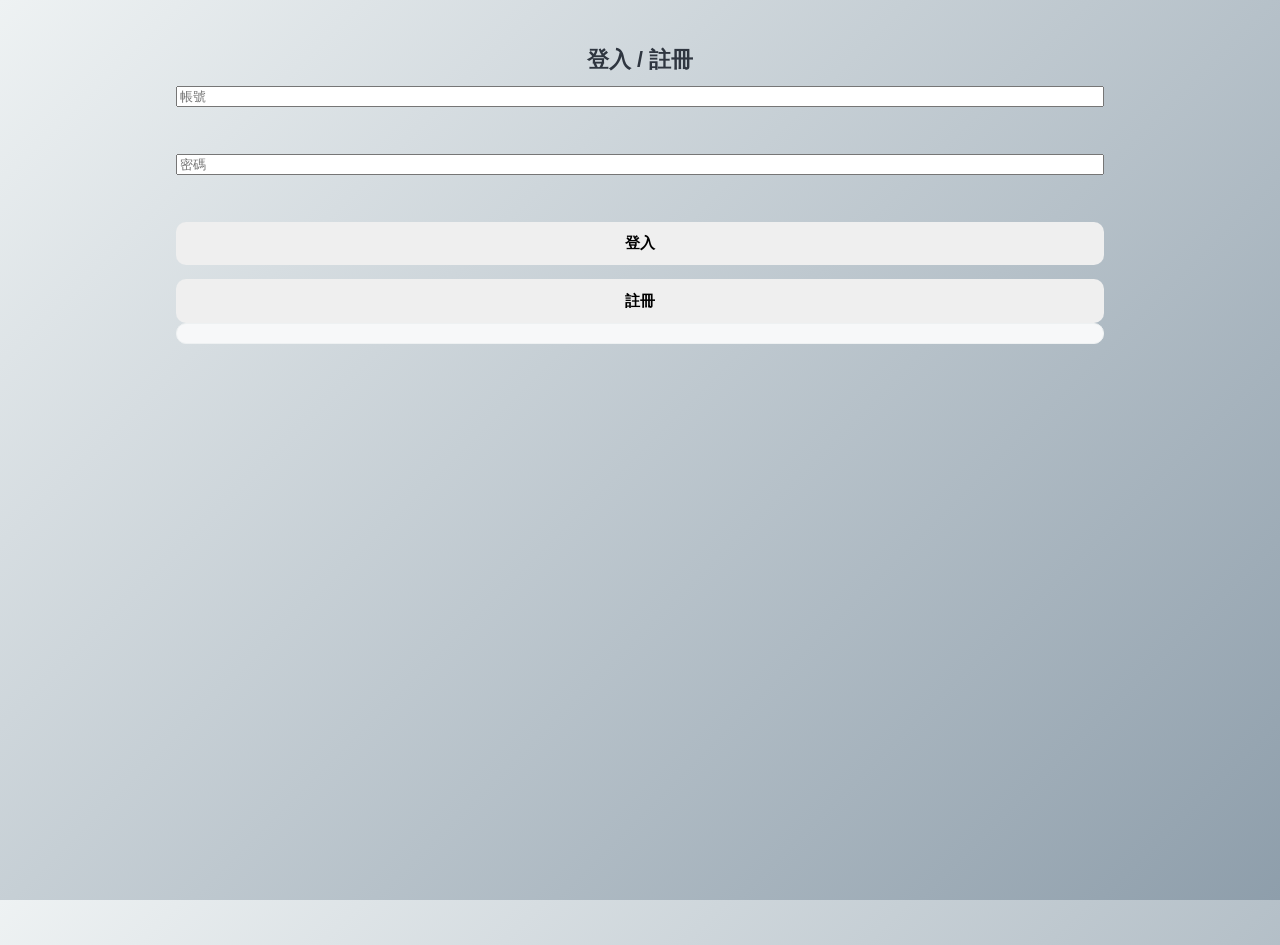
<file: index.html>
<!DOCTYPE html>
<html lang="zh-TW">
<head>
  <meta charset="utf-8">
  <title>影片清單</title>
  <link rel="stylesheet" href="style.css">
</head>
<body>
  <div class="navbar">
    <h2>影片管理</h2>
    <span id="welcomeUser"></span>
    <button id="logoutBtn" style="display:none;">登出</button>
  </div>

  <div class="container">
    <h3>影片上傳</h3>
    <div id="uploadSection" style="display:none;">
      <form id="uploadForm">
        <input type="file" id="fileInput" accept="video/*"><br>
        <button type="submit" id="uploadBtn">上傳</button>
        <progress id="progressBar" value="0" max="100"></progress>
        <div id="status" class="status"></div>
      </form>
    </div>
    <h3>我的影片清單 <button onclick="loadVideos()">🔄 重新整理</button></h3>
    <div id="videoList"></div>
  </div>
  <script src="script.js"></script>
</body>
</html>
</file>
<file: style.css>
/* ========================
   Base Reset & Typography
======================== */
* { box-sizing: border-box; }

html, body {
  height: 100%;
  margin: 0;
  padding: 0;
}

body {
  font-family: -apple-system, BlinkMacSystemFont, "Segoe UI", Roboto,
               "Helvetica Neue", Arial, "Noto Sans TC", "PingFang TC",
               "Microsoft JhengHei", sans-serif;
  background: linear-gradient(135deg, #eef2f3, #8e9eab);
  color: #333;
}

/* ========================
   Navbar
======================== */
.navbar {
  position: sticky;
  top: 0;
  z-index: 10;
  display: flex;
  align-items: center;
  justify-content: space-between;
  padding: 0.75rem 1.25rem;
  background: #4CAF50;
  color: #fff;
  box-shadow: 0 2px 10px rgba(0,0,0,0.12);
}

.logo {
  margin: 0;
  font-size: 1.15rem;
  font-weight: 700;
  letter-spacing: 0.5px;
}

.nav-actions {
  display: flex;
  align-items: center;
  gap: 0.75rem;
}

#welcomeUser {
  font-size: 0.95rem;
  font-weight: 600;
  opacity: 0.95;
}

/* ========================
   Layout & Card
======================== */
.container {
  width: 100%;
  max-width: 960px;
  margin: 5vh auto;
  padding: 0 1rem;
}

.container h2 {
  margin: 0 0 0.75rem 0;
  font-size: 1.35rem;
  text-align: center;
  color: #2f3640;
}

#uploadSection,
.card {
  background: #fff;
  padding: 1.25rem;
  border-radius: 14px;
  box-shadow: 0 10px 24px rgba(0,0,0,0.12);
}

/* ========================
   Form & Inputs
======================== */
form {
  display: grid;
  gap: 0.9rem;
}

input[type="file"] {
  width: 100%;
  padding: 0.75rem;
  border: 1px solid #e6e6e6;
  border-radius: 10px;
  background: #fafafa;
  transition: border-color 0.2s ease, background 0.2s ease;
}

input[type="file"]:focus {
  outline: none;
  border-color: #4CAF50;
  background: #fff;
}

/* ========================
   Buttons
======================== */
button {
  appearance: none;
  border: none;
  border-radius: 10px;
  padding: 0.7rem 1.25rem;
  font-size: 0.95rem;
  font-weight: 600;
  cursor: pointer;
  transition: transform 0.05s ease, box-shadow 0.2s ease, background 0.2s ease;
}

button:active { transform: translateY(1px); }

/* Upload */
#uploadBtn {
  background: #4CAF50;
  color: #fff;
  box-shadow: 0 6px 14px rgba(76,175,80,0.25);
}
#uploadBtn:hover { background: #43a047; }

/* Logout */
#logoutBtn {
  background: #e74c3c;
  color: #fff;
  box-shadow: 0 6px 14px rgba(231,76,60,0.25);
}
#logoutBtn:hover { background: #d84335; }

/* ========================
   Progress Bar
======================== */
progress {
  width: 100%;
  height: 10px;
  appearance: none;
  -webkit-appearance: none;
  border: none;
  border-radius: 999px;
  background-color: #eee;
  overflow: hidden;
}
progress::-webkit-progress-bar {
  background-color: #eee;
  border-radius: 999px;
}
progress::-webkit-progress-value {
  background-color: #4CAF50;
  border-radius: 999px;
}
progress::-moz-progress-bar {
  background-color: #4CAF50;
  border-radius: 999px;
}

/* ========================
   Status Box
======================== */
.status {
  font-size: 0.92rem;
  color: #555;
  background: #f7f8f9;
  border: 1px solid #eef1f2;
  border-radius: 10px;
  padding: 0.6rem 0.75rem;
  word-break: break-word;
}

/* ========================
   Video Grid
======================== */
#videoList {
  display: grid;
  grid-template-columns: repeat(auto-fill, minmax(200px, 1fr)); /* 自動填滿 */
  gap: 16px;
  margin-top: 20px;
}

/* 每張卡片固定寬高 */
.video-card {
  width: 200px;       /* 固定寬度 */
  height: 280px;      /* 固定高度 */
  border: 1px solid #ddd;
  border-radius: 8px;
  padding: 8px;
  text-align: center;
  box-shadow: 0 2px 4px rgba(0,0,0,0.1);
  background: #fff;
  display: flex;          /* 讓內部元素置中 */
  flex-direction: column;
  justify-content: space-between;
}

/* Hover 效果 */
.video-card:hover {
  transform: translateY(-4px) scale(1.03); /* 微微浮起 */
  box-shadow: 0 6px 16px rgba(0,0,0,0.15); /* 陰影加深 */
}

/* 縮圖容器 */
.video-card .thumb-wrapper {
  position: relative;
  width: 100%;
  height: 120px;
  border-radius: 6px;
  overflow: hidden;
}

/* Thumbnail */
/* 縮圖固定高度 */
.video-card img,
.video-card .placeholder {
  width: 100%;
  height: 140px;  /* 縮圖區固定 */
  object-fit: cover;
  border-radius: 6px;
}

/* 播放 Icon */
.video-card .play-icon {
  position: absolute;
  top: 50%;
  left: 50%;
  transform: translate(-50%, -50%);
  font-size: 36px;
  color: rgba(255, 255, 255, 0.85);
  opacity: 0;
  transition: opacity 0.25s ease;
  pointer-events: none;
}

/* Hover 時顯示播放 Icon */
.video-card .thumb-wrapper:hover .play-icon {
  opacity: 1;
}

.video-card .placeholder {
  display: flex;
  align-items: center;
  justify-content: center;
  background: #f0f0f0;
  color: #888;
  font-size: 14px;
}

/* Title 檔名 */
.video-card a {
  display: block;
  margin-top: 6px;
  font-weight: bold;
  color: #007BFF;
  text-decoration: none;
  white-space: nowrap;      /* 單行 */
  overflow: hidden;
  text-overflow: ellipsis;  /* 超出省略 */
}
.video-card a:hover { text-decoration: underline; }

/* Size 檔案大小 */
.video-card .size {
  color: #666;
  font-size: 12px;
  margin-top: 4px;
}

/* Delete Button 刪除按鈕 */
.video-card button {
  margin-top: 8px;
  background: #e74c3c;
  color: #fff;
  border: none;
  border-radius: 6px;
  padding: 6px 12px;
  cursor: pointer;
  transition: 0.3s;
}
.video-card button:hover { background: #c0392b; }

/* ========================
   Helpers & Responsive
======================== */
.hidden { display: none !important; }

@media (max-width: 640px) {
  .container { margin: 3.5vh auto; }
  .navbar { padding: 0.65rem 0.9rem; }
  .logo { font-size: 1.05rem; }
  #logoutBtn { padding: 0.55rem 0.9rem; }
}
</file>
